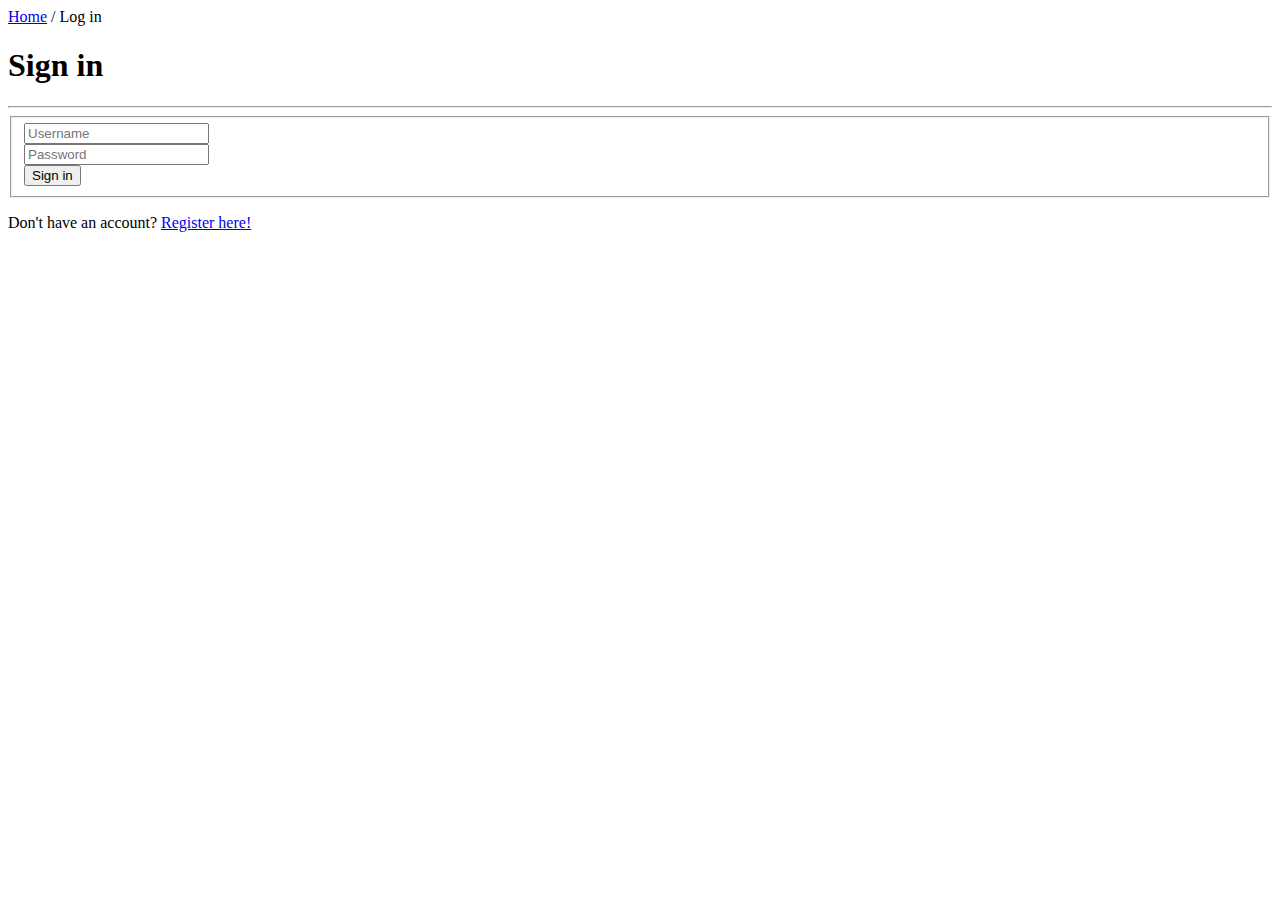
<file: tictac/src/main/resources/templates/views/userAuthentication/login.html>
<!DOCTYPE html>
<html xmlns:th="http://www.thymeleaf.org"
	xmlns:layout="http://www.ultraq.net.nz/thymeleaf/layout"
	layout:decorator="layouts/main">
<head>
<title>Login</title>
</head>
<body>
	<div layout:fragment="content">
		<div class="breadcrumbs">
			<a href="/">Home</a> / <span>Log in</span>
		</div>

		<div class="row-fluid">
			<div class="span12">
				<h1>Sign in</h1>
				<hr />
				<form th:action="@{/login}" method="post">
					<fieldset>
						<div class="span3">
							<input type="text" name="username" class="input-block-level"
								placeholder="Username" />
						</div>
						<div class="span3">
							<input type="password" name="password" class="input-block-level"
								placeholder="Password" />
						</div>

						<div class="actions span2">
							<input type="submit" value="Sign in" class="btn btn-info" />
						</div>

					</fieldset>
				</form>
				<p>
					Don't have an account? <a href="/player/registration">Register
						here!</a>
				</p>
			</div>
			<div class="span4"></div>
		</div>
	</div>
</body>
</html>
</file>
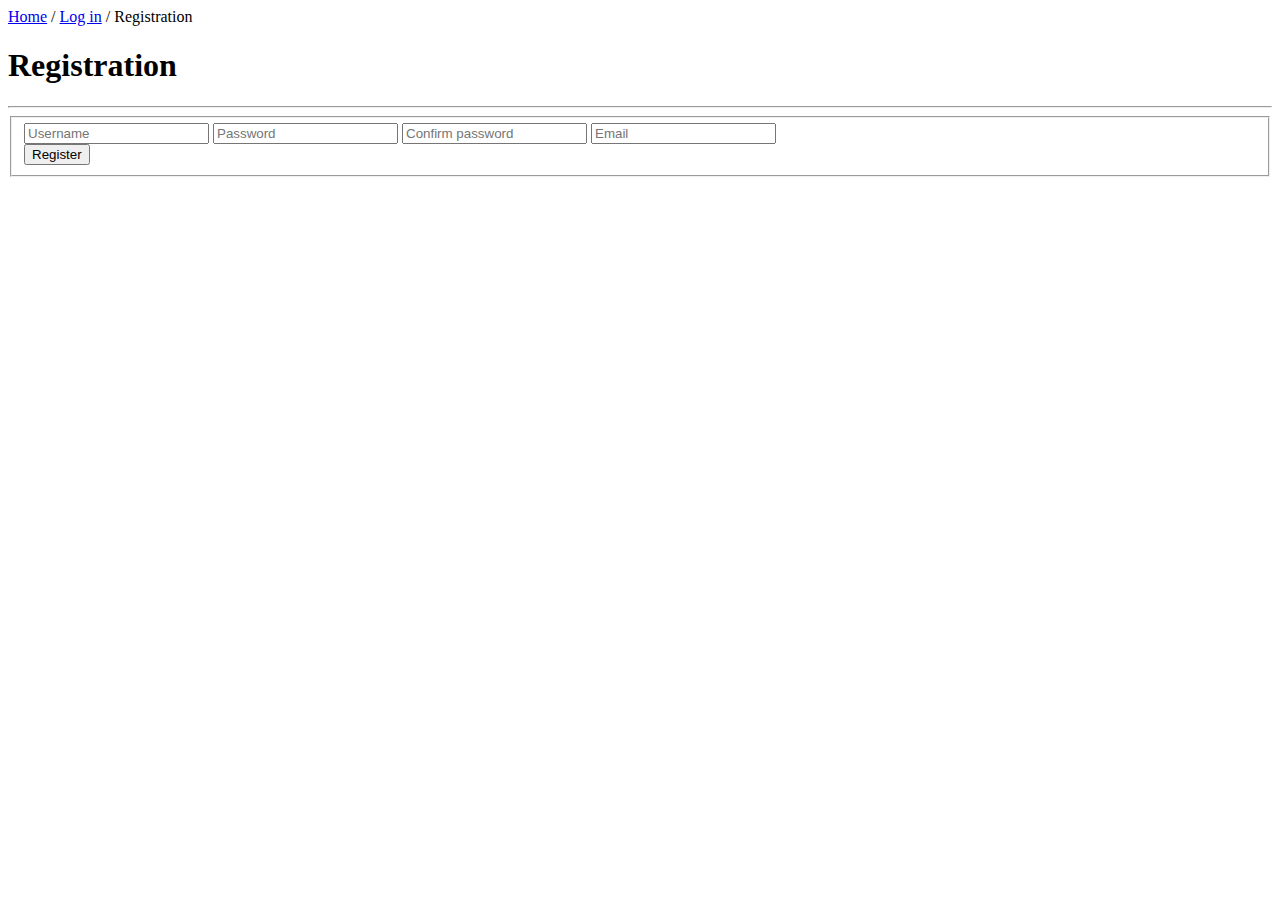
<file: tictac/src/main/resources/templates/views/userAuthentication/registration.html>
<!DOCTYPE html>
<html xmlns:th="http://www.thymeleaf.org"
	xmlns:layout="http://www.ultraq.net.nz/thymeleaf/layout"
	layout:decorator="layouts/main">
<head>
<title>Registration</title>
</head>
<body>
	<div layout:fragment="content">
		<div class="breadcrumbs">
			<a href="/">Home</a> / <a href="/login">Log in</a> / <span>Registration</span>
		</div>
		<div class="row-fluid">
			<div class="span4"></div>
			<div class="span4">
				<h1>Registration</h1>
				<hr />

				<!--/*@thymesVar id="player" type=""*/-->

				<form th:action="@{/player/registration}" th:object="${player}"
					method="post" enctype="utf8">
					<fieldset>
							<input type="text" th:field="*{userName}"
							class="input-block-level" placeholder="Username" /> <input
							type="password" th:field="*{password}" class="input-block-level"
							placeholder="Password" /> <input type="password"
							th:field="*{confirmPassword}" class="input-block-level"
							placeholder="Confirm password" /> <input type="email"
							th:field="*{email}" class="input-block-level" placeholder="Email" />

						<div class="actions">
							<input type="submit" value="Register"
								class="btn btn-info pull-right" />
						</div>
					</fieldset>
				</form>
			</div>
			<div class="span4"></div>
		</div>
	</div>
</body>
</html>
</file>
